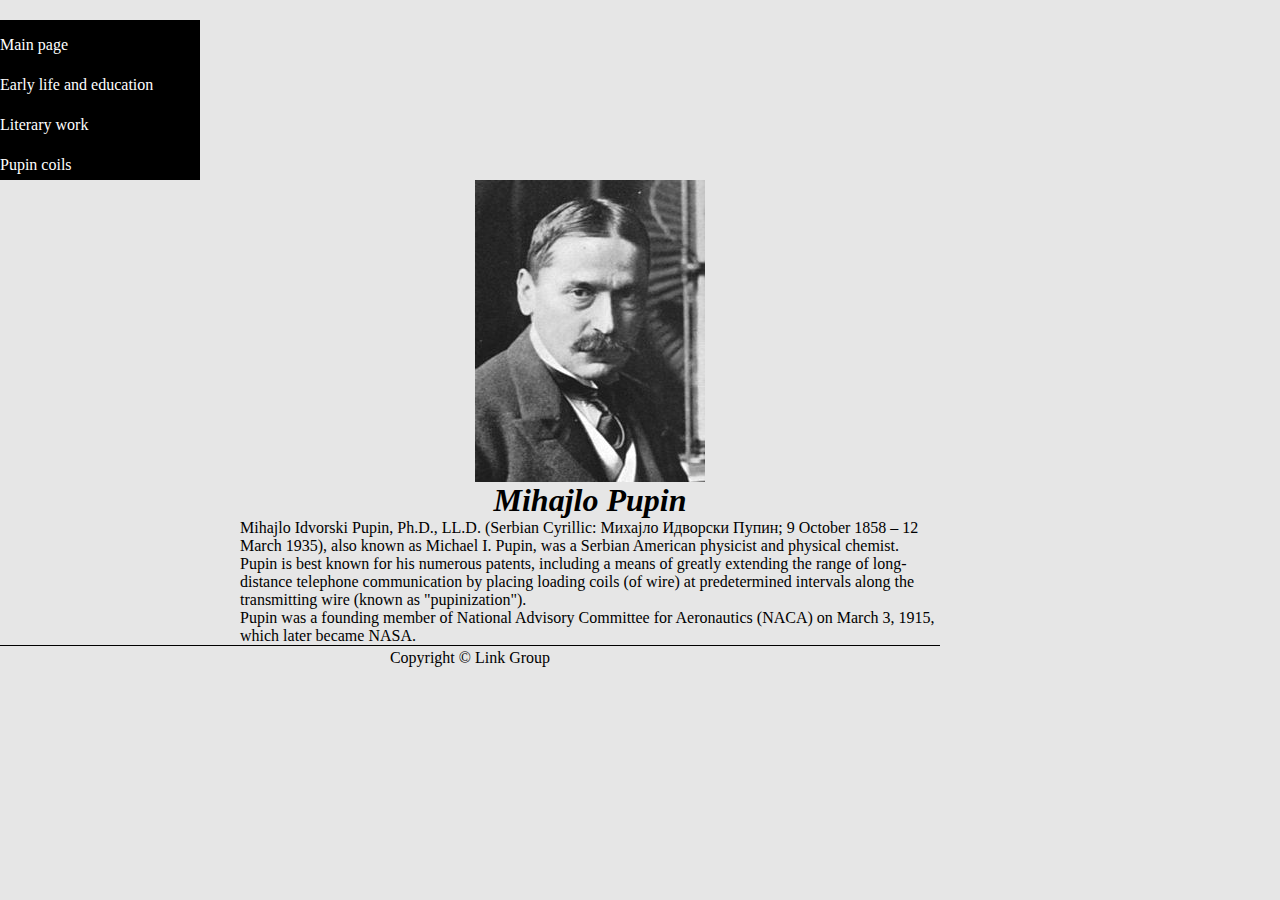
<file: mini-HTML-sajt/index.html>
<!DOCTYPE html>
<html>
<head>
	<meta charset="utf-8">
	<title>MiniSajt</title>
	<link rel="stylesheet" type="text/css" href="style.css">
</head>
<body>

	<div id="nav">
	<ul>
		<li><a href="index.html">Main page</a></li>
		<li><a href="early-life-and-education.html">Early life and education</a></li>
		<li><a href="literarywork.html">Literary work</a></li>
		<li><a href="pupincoils.html">Pupin coils</a></li>
	</ul>
	
</div>
<div id="section">
<img src="pupin.jpg">
<h1> Mihajlo Pupin</h1>


	<p>Mihajlo Idvorski Pupin, Ph.D., LL.D. (Serbian Cyrillic: Михајло Идворски Пупин; 9 October 1858 – 12 March 1935), also known as Michael I. Pupin, was a Serbian American physicist and physical chemist. </p>

   <p>Pupin is best known for his numerous patents, including a means of greatly extending the range of long-distance telephone communication by placing loading coils (of wire) at predetermined intervals along the transmitting wire (known as "pupinization").</p>

   <p>Pupin was a founding member of National Advisory Committee for Aeronautics (NACA) on March 3, 1915, which later became NASA.</p>
	
</div>

<footer>
	<p>Copyright © Link Group</p>
</footer>





	
</body>
</div>
</html>
</file>
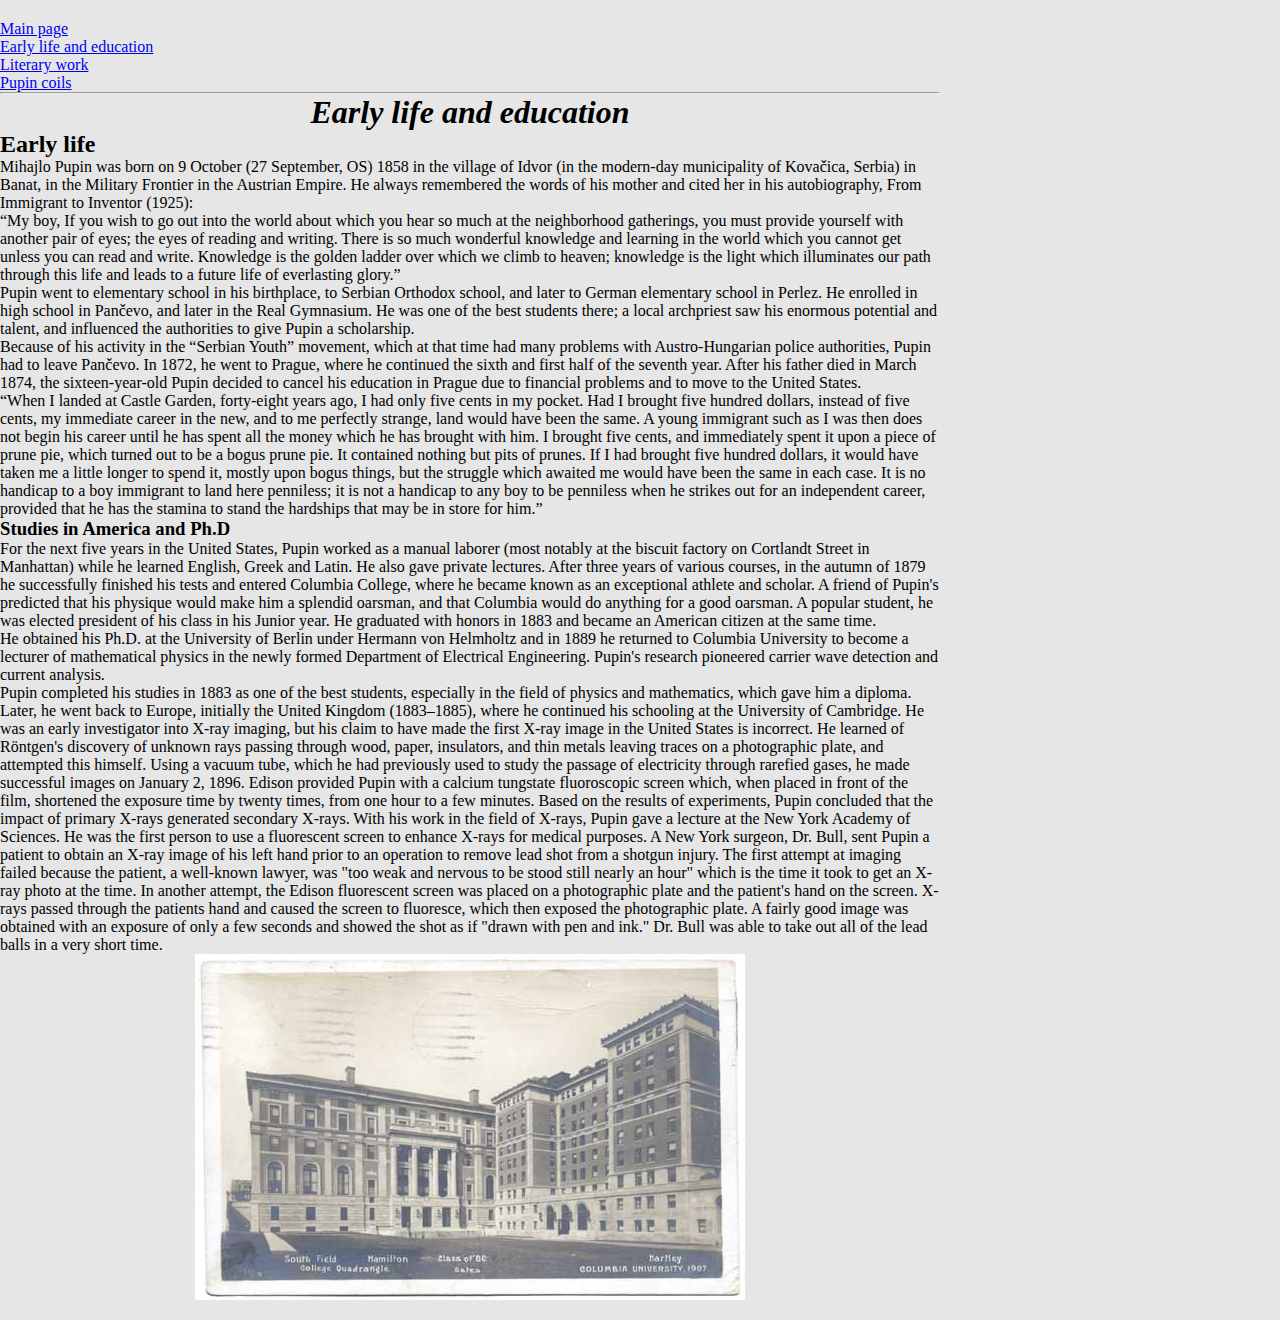
<file: mini-HTML-sajt/early-life-and-education.html>
<!DOCTYPE html>
<html>
<head>
	<meta charset="utf-8">
	<title>MiniSajt</title>
	<link rel="stylesheet" type="text/css" href="style.css">
</head>
<body>
	<ul>
		<li><a href="index.html">Main page</a></li>
		<li><a href="early-life-and-education.html">Early life and education</a></li>
		<li><a href="literarywork.html">Literary work</a></li>
		<li><a href="pupincoils.html">Pupin coils</a></li>
	</ul><hr>
	<h1>Early life and education</h1>


<h2>Early life</h2>

<p>Mihajlo Pupin was born on 9 October (27 September, OS) 1858 in the village of Idvor (in the modern-day municipality of Kovačica, Serbia) in Banat, in the Military Frontier in the Austrian Empire. He always remembered the words of his mother and cited her in his autobiography, From Immigrant to Inventor (1925):</p>

<p>“My boy, If you wish to go out into the world about which you hear so much at the neighborhood gatherings, you must provide yourself with another pair of eyes; the eyes of reading and writing. There is so much wonderful knowledge and learning in the world which you cannot get unless you can read and write. Knowledge is the golden ladder over which we climb to heaven; knowledge is the light which illuminates our path through this life and leads to a future life of everlasting glory.”</p>

<p>Pupin went to elementary school in his birthplace, to Serbian Orthodox school, and later to German elementary school in Perlez. He enrolled in high school in Pančevo, and later in the Real Gymnasium. He was one of the best students there; a local archpriest saw his enormous potential and talent, and influenced the authorities to give Pupin a scholarship.</p>

<p>Because of his activity in the “Serbian Youth” movement, which at that time had many problems with Austro-Hungarian police authorities, Pupin had to leave Pančevo. In 1872, he went to Prague, where he continued the sixth and first half of the seventh year. After his father died in March 1874, the sixteen-year-old Pupin decided to cancel his education in Prague due to financial problems and to move to the United States.<p>

<p>“When I landed at Castle Garden, forty-eight years ago, I had only five cents in my pocket. Had I brought five hundred dollars, instead of five cents, my immediate career in the new, and to me perfectly strange, land would have been the same. A young immigrant such as I was then does not begin his career until he has spent all the money which he has brought with him. I brought five cents, and immediately spent it upon a piece of prune pie, which turned out to be a bogus prune pie. It contained nothing but pits of prunes. If I had brought five hundred dollars, it would have taken me a little longer to spend it, mostly upon bogus things, but the struggle which awaited me would have been the same in each case. It is no handicap to a boy immigrant to land here penniless; it is not a handicap to any boy to be penniless when he strikes out for an independent career, provided that he has the stamina to stand the hardships that may be in store for him.”</p>


<h3>Studies in America and Ph.D</h3>

<p>For the next five years in the United States, Pupin worked as a manual laborer (most notably at the biscuit factory on Cortlandt Street in Manhattan) while he learned English, Greek and Latin. He also gave private lectures. After three years of various courses, in the autumn of 1879 he successfully finished his tests and entered Columbia College, where he became known as an exceptional athlete and scholar. A friend of Pupin's predicted that his physique would make him a splendid oarsman, and that Columbia would do anything for a good oarsman. A popular student, he was elected president of his class in his Junior year. He graduated with honors in 1883 and became an American citizen at the same time.</p>

<p>He obtained his Ph.D. at the University of Berlin under Hermann von Helmholtz and in 1889 he returned to Columbia University to become a lecturer of mathematical physics in the newly formed Department of Electrical Engineering. Pupin's research pioneered carrier wave detection and current analysis.</p>

<p>Pupin completed his studies in 1883 as one of the best students, especially in the field of physics and mathematics, which gave him a diploma. Later, he went back to Europe, initially the United Kingdom (1883–1885), where he continued his schooling at the University of Cambridge. He was an early investigator into X-ray imaging, but his claim to have made the first X-ray image in the United States is incorrect. He learned of Röntgen's discovery of unknown rays passing through wood, paper, insulators, and thin metals leaving traces on a photographic plate, and attempted this himself. Using a vacuum tube, which he had previously used to study the passage of electricity through rarefied gases, he made successful images on January 2, 1896. Edison provided Pupin with a calcium tungstate fluoroscopic screen which, when placed in front of the film, shortened the exposure time by twenty times, from one hour to a few minutes. Based on the results of experiments, Pupin concluded that the impact of primary X-rays generated secondary X-rays. With his work in the field of X-rays, Pupin gave a lecture at the New York Academy of Sciences. He was the first person to use a fluorescent screen to enhance X-rays for medical purposes. A New York surgeon, Dr. Bull, sent Pupin a patient to obtain an X-ray image of his left hand prior to an operation to remove lead shot from a shotgun injury. The first attempt at imaging failed because the patient, a well-known lawyer, was "too weak and nervous to be stood still nearly an hour" which is the time it took to get an X-ray photo at the time. In another attempt, the Edison fluorescent screen was placed on a photographic plate and the patient's hand on the screen. X-rays passed through the patients hand and caused the screen to fluoresce, which then exposed the photographic plate. A fairly good image was obtained with an exposure of only a few seconds and showed the shot as if "drawn with pen and ink." Dr. Bull was able to take out all of the lead balls in a very short time.</p>


	<img src="university.jpg" alt="Pupin">

</body>
</html>
</file>
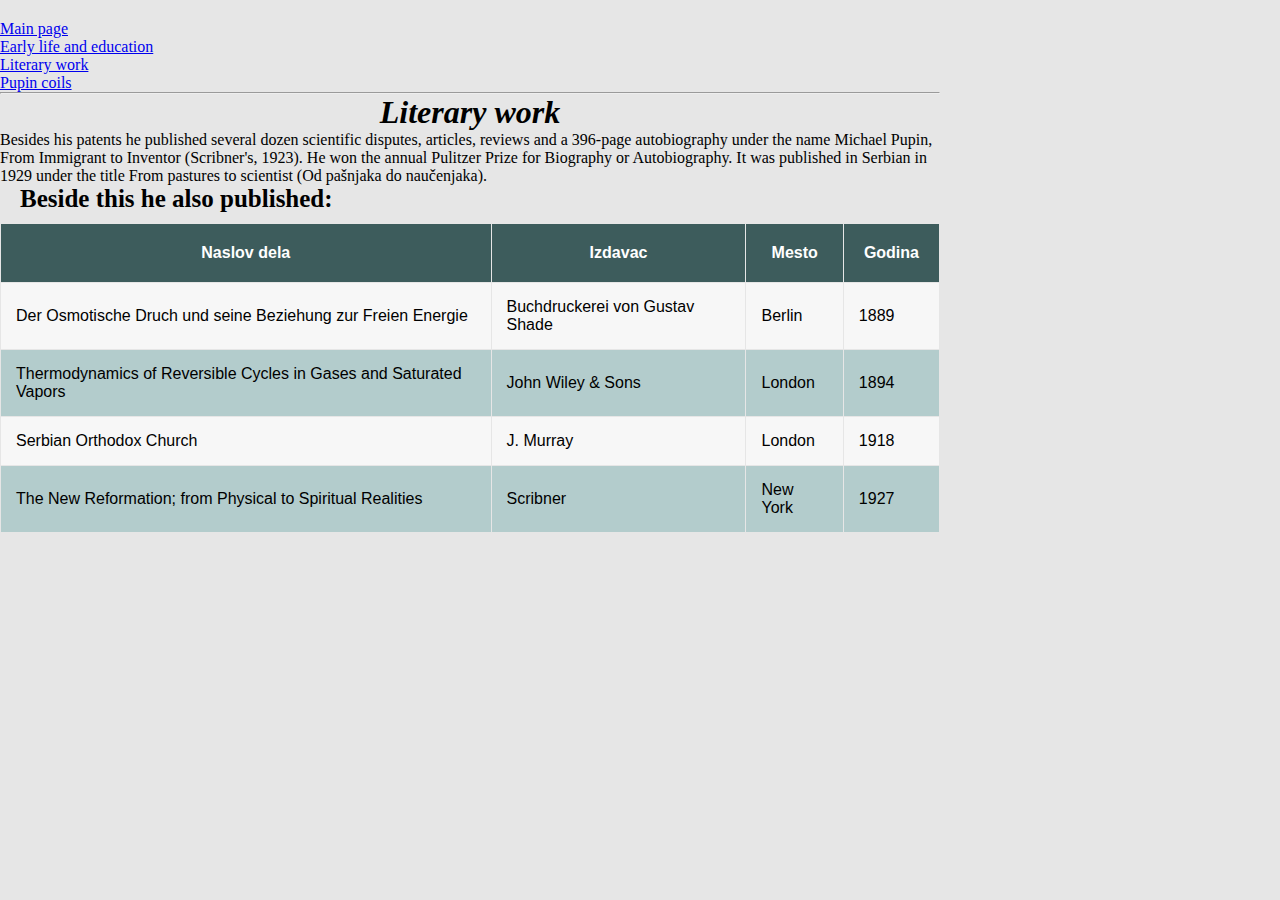
<file: mini-HTML-sajt/literarywork.html>
<!DOCTYPE html>
<html>
<head>
	<meta charset="utf-8">
	<title>MiniSajt</title>
	<link rel="stylesheet" type="text/css" href="style.css">
</head>
<body>
	<ul>
		<li><a href="index.html">Main page</a></li>
		<li><a href="early-life-and-education.html">Early life and education</a></li>
		<li><a href="literarywork.html">Literary work</a></li>
		<li><a href="pupincoils.html">Pupin coils</a></li>
	</ul><hr>
	<h1>Literary work</h1>

<p>Besides his patents he published several dozen scientific disputes, articles, reviews and a 396-page autobiography under the name Michael Pupin, From Immigrant to Inventor (Scribner's, 1923). He won the annual Pulitzer Prize for Biography or Autobiography. It was published in Serbian in 1929 under the title From pastures to scientist (Od pašnjaka do naučenjaka). </p>

<p class="boldovan">Beside this he also published:</p>
<table>
	<tr id="heading">
	<th>Naslov dela</th>
	<th>Izdavac</th>
	<th>Mesto</th>
	<th>Godina</th>
</tr>

     <tr class="even">
       <td>Der Osmotische Druch und seine Beziehung zur Freien Energie </td>
       <td>Buchdruckerei von Gustav Shade </td> 
       <td> Berlin</td> 
       <td>1889</td>
     
    </tr>

	    <tr>
		<td>Thermodynamics of Reversible Cycles in Gases and Saturated Vapors</td>
		<td>John Wiley & Sons </td>
	    <td> London</td>
	    <td>1894</td>      
     </tr>
     
   
   <tr class="even">
	<td>Serbian Orthodox Church</td>
	<td>J. Murray</td>
	<td>London</td>
	<td>1918</td>
</tr>

<tr>
	<td>The New Reformation; from Physical to Spiritual Realities</td>
	<td>Scribner</td>
	<td>New York</td>
	<td>1927</td>
</tr>
</table>
</body>
</html>
</file>
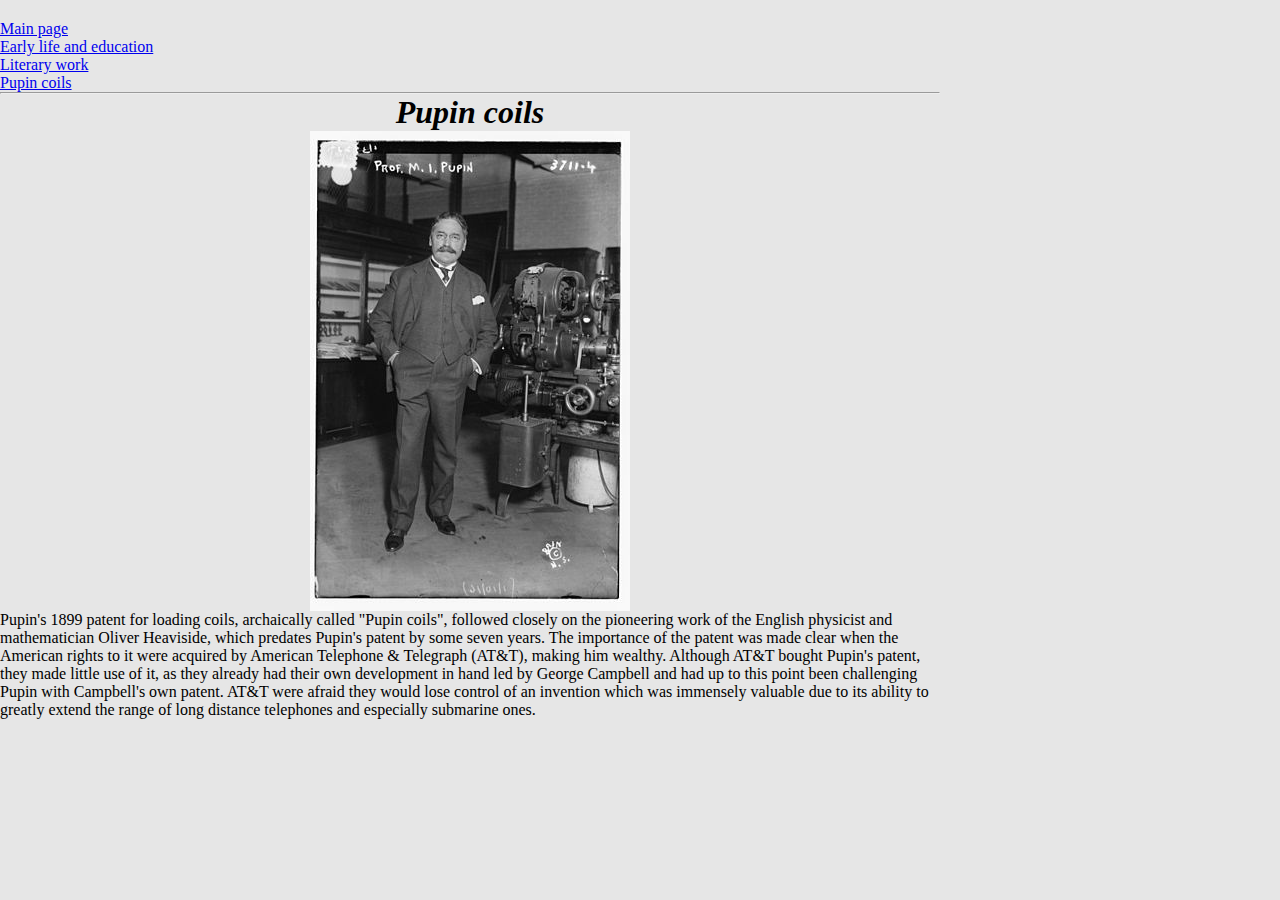
<file: mini-HTML-sajt/pupincoils.html>
<!DOCTYPE html>
<html>
<head>
	<meta charset="utf-8">
	<title>MiniSajt</title>
	<link rel="stylesheet" type="text/css" href="style.css">
</head>
<body>
	<ul>
		<li><a href="index.html">Main page</a></li>
		<li><a href="early-life-and-education.html">Early life and education</a></li>
		<li><a href="literarywork.html">Literary work</a></li>
		<li><a href="pupincoils.html">Pupin coils</a></li>
	</ul><hr>
	<h1>Pupin coils</h1>
	<img src="pupin-1916.jpg" alt="Pupin">

<p>Pupin's 1899 patent for loading coils, archaically called "Pupin coils", followed closely on the pioneering work of the English physicist and mathematician Oliver Heaviside, which predates Pupin's patent by some seven years. The importance of the patent was made clear when the American rights to it were acquired by American Telephone & Telegraph (AT&T), making him wealthy. Although AT&T bought Pupin's patent, they made little use of it, as they already had their own development in hand led by George Campbell and had up to this point been challenging Pupin with Campbell's own patent. AT&T were afraid they would lose control of an invention which was immensely valuable due to its ability to greatly extend the range of long distance telephones and especially submarine ones.</p>

</body>
</html>
</file>
<file: mini-HTML-sajt/style.css>
*{padding: 0px;
 margin: 0px;
}
body{
  width: 940px;
  margin: 20px auto;
  display: inline-block;
  background: #e6e6e6;

}
p{
  font-family:"Times New Roman", Helvetica, sans-serif;
}
#section{
  float: right;
  width: 700px;
  display: inline-block;
   
}


#nav {
  width: 200px;
  height: 100%;
  background-color:#000;
  list-style-type: none;
  
}


#nav li{
  height: 40px;
  display: block;
  text-align: left;

  }


#nav li a {
  text-decoration: none;
  color: #fff;
  line-height: 50px;
}
#nav li:hover{
  background-color: #ff1a1a;
}
footer{
  text-align: center;
  clear: both;
}
img{
  display: block;
  margin-left: auto;
  margin-right: auto;
}
footer{
  border-top: 1px solid black;
  padding-top: 3px;
  clear: both;
}
h1 {
    font-family: "Times New Roman", Helvetica, sans-serif;
    text-align: center;
    font-style: italic;
}

table {
        font-family: arial, sans-serif;
        border-collapse: collapse;
        width: 100%;
        margin: 0 auto;
      }

      th {
        padding: 20px;
      }

      td {
        padding: 15px;
      }

      th,td {
       
        border: solid 1px #e6e6e6;
      }

      tr {
        background-color: #b3cccc;
      }

      tr.even {
        background-color: #F7F7F7;
      }

      #heading {
        background-color: #3d5c5c;
        color: white;
      }
      .boldovan{
        font-weight: bold;
        font-size: 25px;
        margin-bottom: 10px;
        text-indent: 20px;
      }
</file>
